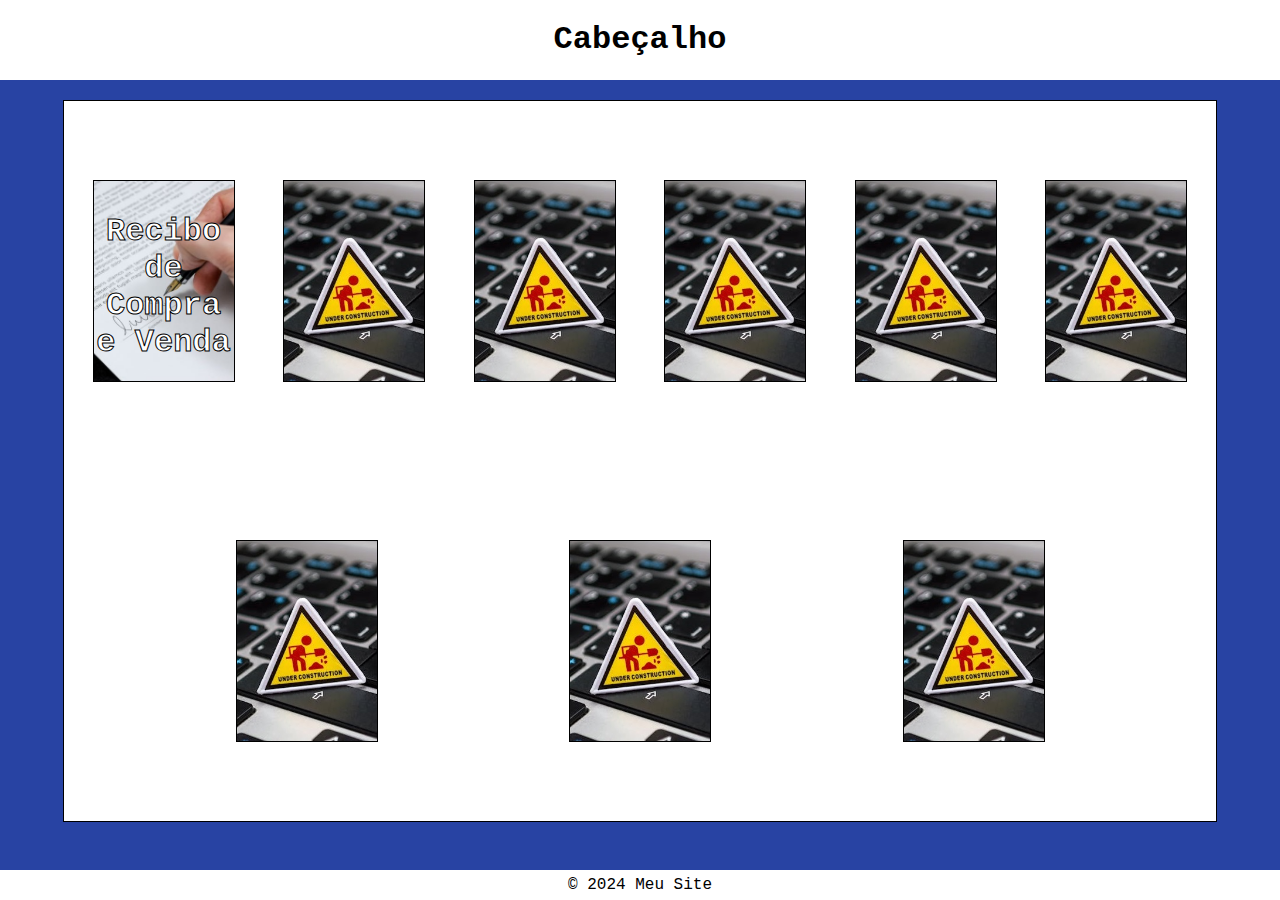
<file: index.html>
<!DOCTYPE html>
<html lang="pt-br">
<head>
    <meta charset="UTF-8">
    <meta name="viewport" content="width=device-width, initial-scale=1.0">
    <link rel="stylesheet" href="files CSS/index.css">
    <link rel="shortcut icon" href="favicon.ico" type="image/x-icon">
    <title>Document</title>
    
</head>
<body>
    <header><h1>Cabeçalho</h1></header>
    <main>
        <a href="recibo.html">
            <div id="recibo"><p>Recibo de Compra e Venda</p></div>
        </a>
        <div></div>
        <div></div>
        <div></div>
        <div></div>
        <div></div>
        <div></div>
        <div></div>
        <div></div>
        
    </main>
    <footer><p>&copy; 2024 Meu Site</p>
    </footer>
</body>
</html>
</file>
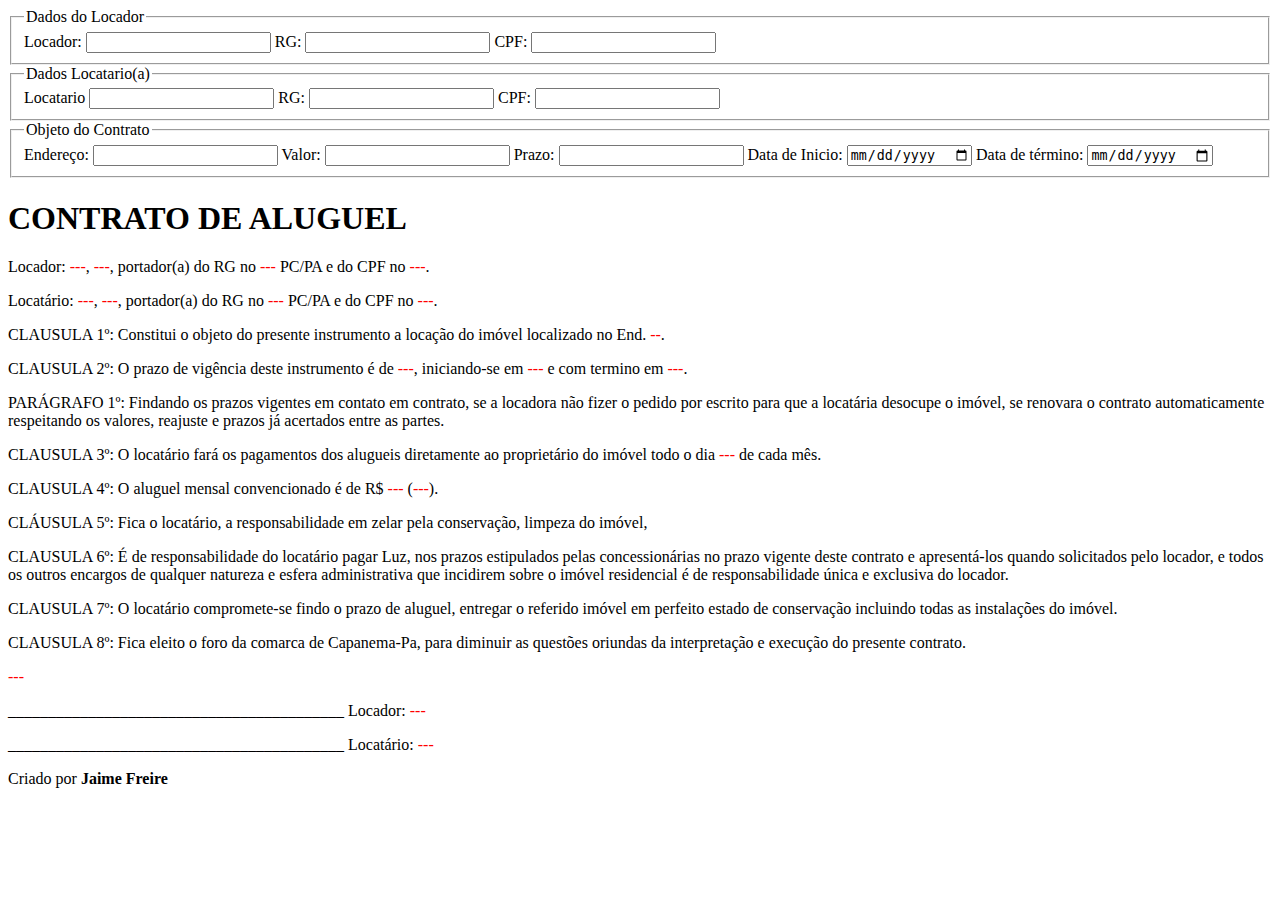
<file: ContratoAluguel.html>
<!DOCTYPE html>
<html lang="pt-br">
<head>
    <meta charset="UTF-8">
    <meta name="viewport" content="width=device-width, initial-scale=1.0">
    <title>Contrato de Locação</title>
    <style>
        span{           
            color: red;
        }
    </style>
</head>
<body>
    <main>
        <fieldset>
            <legend>Dados do Locador</legend>
            <label for="dono">Locador:</label>
            <input type="text" id="dono" oninput="charge()">
            <label for="text">RG:</label>
            <input type="text" id="RGDono">
            <label for="CPFDono">CPF:</label>
            <input type="text" id="CPFDono">            
        </fieldset>
        <fieldset>
            <legend>Dados Locatario(a)</legend>
            <label for="locatario">Locatario</label>
            <input type="text" id="contratante">
            <label for="RGLocatario">RG:</label>
            <input type="text" id="RGLocatario">
            <label for="CPFLocatario">CPF:</label>
            <input type="text" id="CPFLocatario">   
        </fieldset>
        <fieldset>
            <legend>Objeto do Contrato</legend>
            <label for="endereco">Endereço:</label>
            <input type="text" id="endereco">
            <label for="valor">Valor:</label>
            <input type="number" id="valor">
            <label for="prazo">Prazo:</label>
            <input type="text" id="prazo">
            <label for="dataI">Data de Inicio:</label>
            <input type="date" name="" id="dataI">
            <label for="dataF">Data de término:</label>
            <input type="date" name="" id="dataF">
        </fieldset>
        <div id="contratoGerado">
            <h1>CONTRATO DE ALUGUEL</h1>


<p>Locador: <span id="nomeLocador">---</span>, <span>---</span>, portador(a) do RG no <span>---</span> PC/PA e do CPF no <span>---</span>.</p>

<p>Locatário: <span>---</span>, <span>---</span>, portador(a) do RG no <span>---</span> PC/PA e do CPF no <span>---</span>.</p>

<p>CLAUSULA 1º: Constitui o objeto do presente instrumento a locação do imóvel localizado no End. <span>--</span>.</p>

<p>CLAUSULA 2º: O prazo de vigência deste instrumento é de <span>---</span>, iniciando-se em <span>---</span> e com termino em <span>---</span>.</p>

<p>PARÁGRAFO 1º: Findando os prazos vigentes em contato em contrato, se a locadora não fizer o pedido por escrito para que a locatária desocupe o imóvel, se renovara o contrato automaticamente respeitando os valores, reajuste e prazos já acertados entre as partes.</p>

<p>CLAUSULA 3º: O locatário fará os pagamentos dos alugueis diretamente ao proprietário do imóvel todo o dia <span>---</span> de cada mês.</p>

<p>CLAUSULA 4º: O aluguel mensal convencionado é de R$ <span>---</span> (<span>---</span>).</p>

<p>CLÁUSULA 5º: Fica o locatário, a responsabilidade em zelar pela conservação, limpeza do imóvel, </p>

<p>CLAUSULA 6º: É de responsabilidade do locatário pagar Luz, nos prazos estipulados pelas concessionárias no prazo vigente deste contrato e apresentá-los quando solicitados pelo locador, e todos os outros encargos de qualquer natureza e esfera administrativa que incidirem sobre o imóvel residencial é de responsabilidade única e exclusiva do locador.</p>

<p>CLAUSULA 7º: O locatário compromete-se findo o prazo de aluguel, entregar o referido imóvel em perfeito estado de conservação incluindo todas as instalações do imóvel. </p>

<p>CLAUSULA 8º: Fica eleito o foro da comarca de Capanema-Pa, para diminuir as questões oriundas da interpretação e execução do presente contrato.</p>


<p><span>---</span></p>




<p>
    __________________________________________
    Locador: <span>---</span>
</p>



<p>
    __________________________________________
    Locatário: <span>---</span>
</p>

        </div>
    </main>
    <footer><p>Criado por <strong>Jaime Freire</strong></p></footer>

    <script>
        function charge(){
            let dono = document.getElementById('dono').value;
            let nomeLocador = document.getElementById('nomeLocador')

            nomeLocador.innerHTML = dono
        }
    </script>
</body>
</html>
</file>
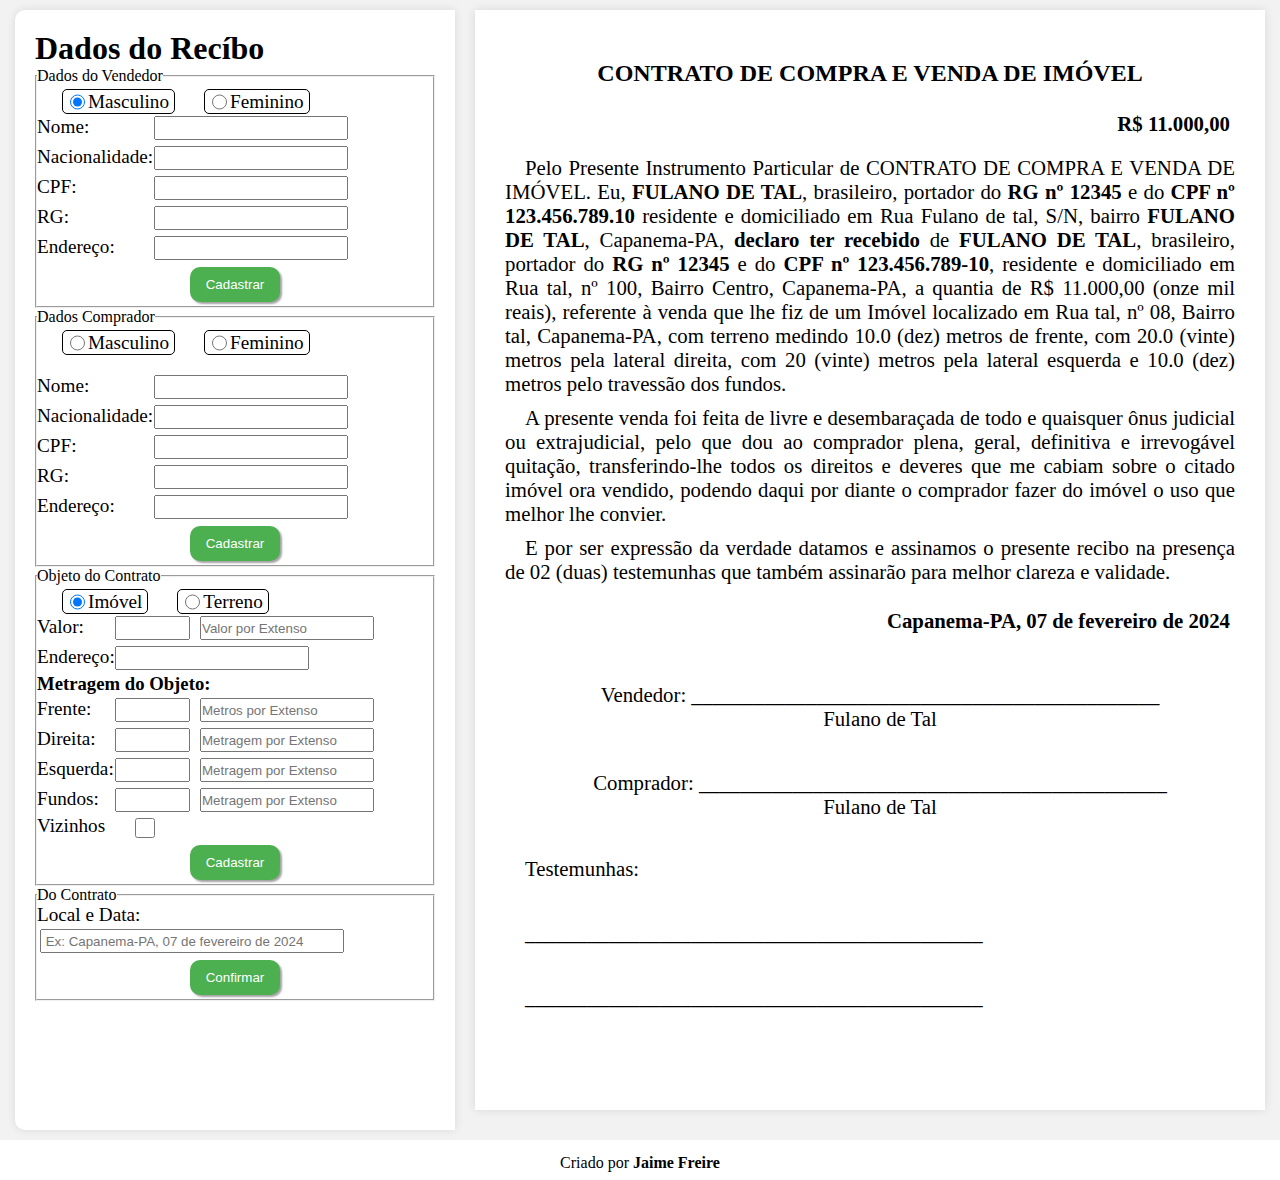
<file: recibo.html>
<!DOCTYPE html>
<html lang="pt-br">
<head>
    <meta charset="UTF-8">
    <meta name="viewport" content="width=device-width, initial-scale=1.0">
    <title>Recibo Online</title>
    <link rel="stylesheet" href="files CSS/recibo.css">
</head>
<body>
    <main>
        <div class="container">
            <h1>Dados do Recíbo</h1>
            <!-- Seções do formulário -->
            <section>
            <section>
                        <!-- Campos do formulário Vendedor -->
                <fieldset>
                <legend>Dados do Vendedor</legend>
                    <input type="radio" name="genVend" id="genVendM" checked>
                    <label for="genVendM" class="radio">Masculino</label>
                    <input type="radio" name="genVend" id="genVendF">
                    <label for="genVendF" class="radio">Feminino</label>
                    <div>
                        <label for="nomeVendedor" class="partes">Nome:</label>
                        <input type="text" id="nomeVendedor" required class="partes1">
                    </div>
                    <div>
                        <label for="nacVendedor" class="partes">Nacionalidade:</label>
                        <input type="text" id="nacVendedor" required class="partes1">
                    </div>
                    <div>
                        <label for="cpfVendedor" class="partes">CPF:</label>
                        <input type="text" id="cpfVendedor" required class="partes1">
                    </div>
                    <div>
                        <label for="rgVendedor" class="partes">RG:</label>
                        <input type="numer" name="RG" id="rgVendedor" required class="partes1">
                    </div>
                    <div>
                        <label for="endVendedor" class="partes">Endereço:</label>
                        <input type="text" name="" id="endVendedor" required class="partes1">
                    </div>
                    <p><button type="button" id="cadVendedor" onclick="cadVendedor()" class="botao">Cadastrar</button></p>
                </fieldset>
            </section>
            <section>
                        <!-- Campos do formulário Comprador -->
            <fieldset>
            <legend>Dados Comprador</legend>
                            <input type="radio" name="genComp" id="genCompM">
                            <label for="genCompM" class="radio">Masculino</label>
                            <input type="radio" name="genComp" id="genCompF" >
                            <label for="genCompF" class="radio">Feminino</label>
                            <br><br>
                            <div>
                                <label for="nomeComprador" class="partes">Nome:</label>
                                <input type="text" id="nomeComprador" required class="partes1">
                            </div>
                            <div>
                                <label for="nacComprador" class="partes">Nacionalidade:</label>
                                <input type="text" id="nacComprador" required class="partes1">
                            </div>
                            <div>
                                <label for="cpfComprador" class="partes">CPF:</label>
                                <input type="text" id="cpfComprador" required class="partes1">
                            </div>
                            <div>
                                <label for="rgComprador" class="partes">RG:</label>
                                <input type="numer" name="RG" id="rgComprador" required class="partes1">
                            </div>
                            <div>
                                <label for="endComprador" class="partes">Endereço:</label>
                                <input type="text" name="" id="endComprador" required class="partes1">
                            </div>
                            <p><button type="button" id="cadComprador" onclick="cadComprador()">Cadastrar</button></p>
            </fieldset>
            </section>
                <section>
                    <fieldset>
                        <legend>Objeto do Contrato</legend>
                        <input type="radio" name="tipoObjeto" id="imovel" checked>
                        <label for="imovel" class="radio">Imóvel</label>
                        <input type="radio" name="tipoObjeto" id="terreno">
                        <label for="terreno" class="radio">Terreno</label><br>
                        
                        <label for="valor" class="imovel1">Valor:</label>
                        <input type="text" name="" id="valor" class="imovel1">
                        <input type="text" name="" id="valorE" placeholder="Valor por Extenso" class="imovel2"><br>
                        <label for="endObjeto" class="imovel1">Endereço:</label>
                        <input type="text" id="endObjeto" class="partes1">
                        <br>
                        <h3>Metragem do Objeto:</h3>
                        <label for="frente" class="imovel1">Frente:</label>
                        <input type="text" id="frente" class="imovel1">
                        <input type="text" name="" id="frenteE" placeholder="Metros por Extenso" class="imovel2">
                        <label for="direita" class="imovel1">Direita:</label>
                        <input type="text" id="direita" class="imovel1">
                        <input type="text" name="" id="direitaE" placeholder="Metragem por Extenso" class="imovel2">
                        <label for="esquerda" class="imovel1">Esquerda:</label>
                        <input type="text" id="esquerda"  class="imovel1">
                        <input type="text" name="" id="esquerdaE" placeholder="Metragem por Extenso" class="imovel2">
                        <label for="fundos" class="imovel1">Fundos:</label>
                        <input type="text" id="fundos" class="imovel1">
                        <input type="text" name="" id="fundosE" placeholder="Metragem por Extenso" class="imovel2">
                        <div id="vizi">
                            <label for="vizinhos">Vizinhos</label>
                            <input type="checkbox" name="vizinhos" id="vizinhos">
                        </div> 
                        <div class="mostrar">
                            <label for="viziD" class="imovel1">Direita:</label>
                            <input type="text" name="" id="viziD" placeholder="Vizinho da direita" class="imovel2"><br>
                            <label for="viziE" class="imovel1">Esquerda:</label>
                            <input type="text" name="" id="viziE" placeholder="Vizinho da Esquerda" class="imovel2"><br>
                            <label for="viziF" class="imovel1">Fundos:</label>
                            <input type="text" name="" id="viziF" placeholder="Vizinho dos Fundos" class="imovel2">
                        </div>                                   
                        <p>
                            <button type="button" onclick="cadObjeto()">Cadastrar</button>
                        </p>
                    </fieldset>
                </section>
                <section>
                    <fieldset>
                        <legend>Do Contrato</legend>
                        <label for="" class="imovel2">Local e Data:</label>
                        <input type="text" id="localData" placeholder=" Ex: Capanema-PA, 07 de fevereiro de 2024">
                        
                        <p>
                            <button type="button" onclick="localeData()">Confirmar</button>
                        </p>
                    </fieldset>
                </section>
            </section>
                <div id="recibo"></div>
            </div>
        <div>
            <div id="reciboGerado">
            </div>
            <div id="docPronto">
                <h3>CONTRATO DE COMPRA E VENDA DE <span id="titulo">IMÓVEL</span></h3>

                <h4>R$ <span id="valorCima">11.000,00</span></h4>
                
                <p>Pelo Presente Instrumento Particular de CONTRATO DE COMPRA E VENDA DE IMÓVEL. Eu, <strong><span id="nomeVend">FULANO DE TAL</span></strong>, <span id="nacVend">brasileiro</span>,  <span id="portador">portador</span> do <strong>RG nº <span id="rgVend">12345</span></strong> e do <strong>CPF nº <span id="cpfVend">123.456.789.10</span></strong> residente e domiciliado em <span id="endVend">Rua Fulano de tal, S/N, bairro <strong>FULANO DE TAL</strong>, Capanema-PA</span>, <strong>declaro ter recebido</strong> de <strong><span id="nomeComp">FULANO DE TAL</span></strong>, <span id="nacComp">brasileiro</span>, <span id="portadorComp">portador</span> do <strong>RG nº <span id="rgComp">12345</span></strong> e do <strong>CPF nº <span id="cpfComp">123.456.789-10</span></strong>, residente e <span>domiciliado</span> em <span id="endComp">Rua tal, nº 100, Bairro Centro, Capanema-PA</span>, a quantia de R$ <span id="valorDentro">11.000,00</span> (<span id="valorEs">onze mil reais</span>), referente à venda que lhe fiz de um <span id="titulo2">Imóvel</span> localizado em <span id="enderecoObjeto">Rua tal, nº 08, Bairro tal, Capanema-PA</span>, <span id="titulo3">com terreno</span> medindo <span id="mFrente">10.0</span> (<span id="mFrenteE">dez</span>) metros de frente, com <span id="mDireita">20.0</span> (<span id="mDireitaE">vinte</span>) metros pela lateral direita, com <span id="mEsquerda">20</span> (<span id="mEsquerdaE">vinte</span>) metros pela lateral esquerda e <span id="mFundos">10.0</span> (<span id="mFundosE">dez</span>) metros pelo travessão dos fundos<span id="viz">.</span></p>
                
                <p>A presente venda foi feita de livre e desembaraçada de todo e quaisquer ônus judicial ou extrajudicial, pelo que dou <span id="a_compradora">ao comprador</span> plena, geral, definitiva e irrevogável quitação, transferindo-lhe todos os direitos e deveres que me cabiam sobre o citado imóvel ora vendido, podendo daqui por diante <span id="a_compradora2">o comprador</span> fazer do imóvel o uso que melhor lhe convier.</p>
                <p>E por ser expressão da verdade  datamos e assinamos o presente recibo na presença de 02 (duas) testemunhas que também assinarão para melhor clareza e validade.</p>
                
                
                
                <h4><span id="localeData">Capanema-PA, 07 de fevereiro de 2024</span></h4>
                
                
                
                <p class="center line"><span id="vendedoraAss">Vendedor</span>: _____________________________________________</p>
                <p class="center perto" id="nomeVendAss">Fulano de Tal</p>

                <p class="center line"><span id="compradorAss">Comprador</span>: _____________________________________________</p>
               <p class="center perto" id="nomeCompAss">Fulano de Tal</p>
               
                
                <br>
                <p>Testemunhas:</p>
                        
                <p class="line">____________________________________________</p>
                        
                <p class="line">____________________________________________</p>
                
        
        
            </div>
        </div>
        
    </main>
    <footer><p>Criado por <strong>Jaime Freire</strong></p></footer>

    <script src="files JS/recibo.js"></script>
</body>
</html>
</file>
<file: files CSS/index.css>
@charset "UTF-8";

*{
    font-family: 'Courier New', Courier, monospace;
}

body{
    background-color: rgb(40, 67, 163);
    display: flex;
    flex-direction: column;
    align-items: center;
    align-content: space-between;
    margin: 0;   
}
header{
    margin: 0;
    padding: 0;
    align-self: stretch;
    text-align: center;
    background-color: white;
}


main{
    border: 1px solid black;
    height: 80vh;
    width: 90vw;
    display: flex;
    flex-direction: row;
    flex-wrap: wrap;
    justify-content: space-evenly;
    align-content: space-around;
    background-color: white;
    margin-top: 20px;
    
    
}
a{
    text-decoration: none;
}

div{
    background-image: url(../imagens/em\ construção.jpg);
    background-position: center;
    background-repeat: no-repeat;
    background-size: cover;
    width: 140px;
    height: 200px;
    border: 1px solid black;
    margin: 20px;
}
div:hover{
    box-shadow: 02px 03px 05px rgba(0, 0, 0, 0.500);
    transition: 0.5s;
    
}
#recibo{
    text-align: center;
    font-size: 2em;
    font-weight: bolder;
    -webkit-text-stroke-width: 1px; /* largura da borda */
    -webkit-text-stroke-color: black; /* cor da borda */
    background-image: url(../imagens/Recibo.jpg);
    color: white;
}
footer{
    bottom: 0px;
    left: 0px;
    height: 30px;
    text-align: center;
    background-color: white;
    position: fixed;
    width: 100%;
    display: flex;
    justify-content: center;
    align-items: center;
}
</file>
<file: files CSS/recibo.css>
*{
    margin: 0px;
    padding: 0px;
}

body {
    font-family: 'Times New Roman', Times, serif;
    margin: 0;
    padding: 0;
    background-color: #f2f2f2;
}
main{
   display: flex;
   justify-content: center;
}
.container {
    max-width: 400px;
    min-width: 300px;
    margin: 10px;
    background-color: #fff;
    padding: 20px;
    box-shadow: 0 0 10px rgba(0, 0, 0, 0.1);
    border-radius: 10px 0px 0px 10px;  
    height: 1080px;  
}


form {
    display: flex;
    flex-direction: column;
}
input[type=radio]{
    display: inline-block;
    position: relative;
    width: 15px;
    left: 30px;
    top: 4px;
    
}


button{
    width: 90px;
    padding: 10px;
    margin: 04px;
    background-color: #4caf50;
    color: #fff;
    border: none;
    cursor: pointer; 
    border-radius: 10px; 
    box-shadow: 02px 02px 02px rgba(0, 0, 0, 0.364);
}
button:hover{
    height:40px;
    width: 93px;
    
}

section{
    min-width: 346px;
    display: flex;
    flex-direction: column; 
    align-items: right;   
}
section.partes > label{
    display: inline-block;
}
section > fieldset > p {
    text-align: center;
}
#nomeComp, #nomeVend{
    text-transform: uppercase;
}
.partes{
    display: inline-block;
    width: 110px;
}
.partes1{
    display: inline-block;
    width: 190px;
}
.imovel1{
    display: inline-block;
    width: 71px;
}
.imovel2{
    width: 170px;
}
label{
    display: block;
    width: 90px;    
    font-size: 1.2rem;    
}
label.radio{
    padding: 1px;
    padding-left: 25px;
    padding-right: 05px;
    display: inline;
    font-size: 1.2rem;
    border: 1px solid black;
    border-radius: 05px;
    white-space: nowrap;
    position: relative;
    
}

input{
    margin: 3px;
    height: 20px;
    width: 300px;
}
select{
    width: 100px;
    margin-left: 3px;
    height: 20px;
}
input[type=checkbox]{
    width: 30px;    
}
#vizi{
    display: flex;
    justify-content: flex-start;
    align-items: flex-start;
}
main{
    display: flex;
    align-content: flex-start;
}
#docPronto{
    margin: 10px;
    background-color: #fff;
    padding: 20px;
    box-shadow: 0 0 10px rgba(0, 0, 0, 0.1);
    width: 750px;
    height: 1060px;
}
#docPronto > h3{
    padding-top: 20PX;
    text-align: center;
    margin: 10px;
    font-size: 1.5rem;
}
#docPronto > h4{
    padding-top: 15px;
    padding-bottom: 10px;
    text-align: right;
    font-size: 1.3rem;
    margin-right: 15px;
}
#docPronto > p{
    text-align: justify;
    text-indent: 20px;
    margin: 10px;
    font-size: 1.3rem;
}
#docPronto .center{
    text-align: center;
}
#docPronto .line{
    padding-top: 30px;
    padding-bottom: 0px;
    margin-bottom: 0px;
}
#docPronto .perto{
    margin-top: 0px;
    padding-top: 0px;
}
footer{
    display: flex;
    justify-content: center;
    align-items: center;
    height: 40px;
    text-align: center;
    background-color: white;
    
}
footer > p{
    padding-top: 5px;
}
@media print{
    #docPronto{
        margin: 0px;
        padding: 0px;
        box-shadow: none;
    }
    footer{
        display: none;
    }
    .container{
        display: none;
    }
}
</file>
